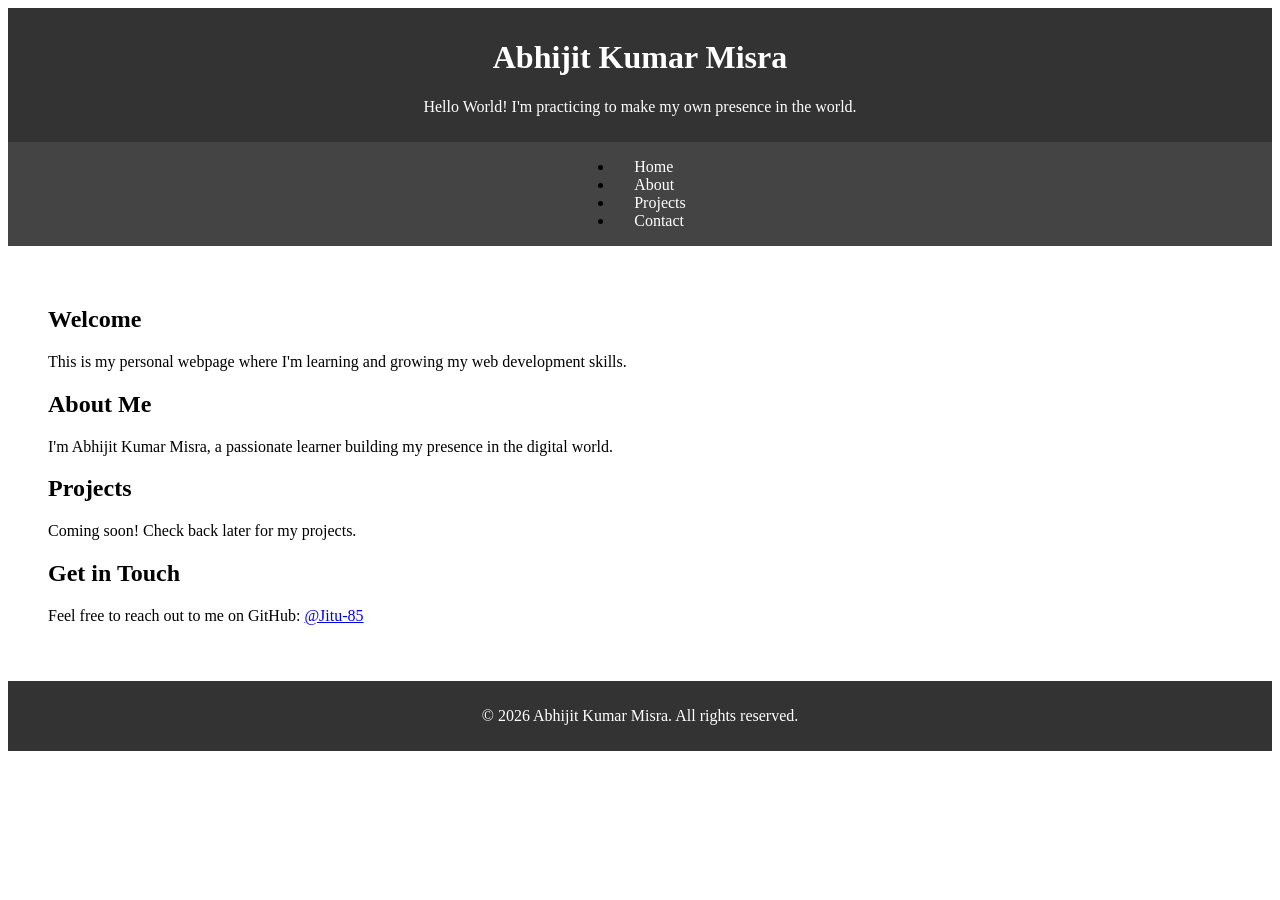
<file: index.html>
<!DOCTYPE html>
<html lang="en">
<head>
    <meta charset="UTF-8">
    <meta name="viewport" content="width=device-width, initial-scale=1.0">
    <meta name="description" content="Personal webpage of Abhijit Kumar Misra">
    <title>Abhijit Kumar Misra - My Webpage</title>
    <link rel="stylesheet" href="styles.css">
</head>
<body>
    <header class="header">
        <div class="container">
            <h1>Abhijit Kumar Misra</h1>
            <p class="tagline">Hello World! I'm practicing to make my own presence in the world.</p>
        </div>
    </header>
    
    <nav class="navbar">
        <div class="container">
            <ul>
                <li><a href="#home">Home</a></li>
                <li><a href="#about">About</a></li>
                <li><a href="#projects">Projects</a></li>
                <li><a href="#contact">Contact</a></li>
            </ul>
        </div>
    </nav>

    <main class="container">
        <section id="home" class="section">
            <h2>Welcome</h2>
            <p>This is my personal webpage where I'm learning and growing my web development skills.</p>
        </section>

        <section id="about" class="section">
            <h2>About Me</h2>
            <p>I'm Abhijit Kumar Misra, a passionate learner building my presence in the digital world.</p>
        </section>

        <section id="projects" class="section">
            <h2>Projects</h2>
            <p>Coming soon! Check back later for my projects.</p>
        </section>

        <section id="contact" class="section">
            <h2>Get in Touch</h2>
            <p>Feel free to reach out to me on GitHub: <a href="https://github.com/Jitu-85">@Jitu-85</a></p>
        </section>
    </main>

    <footer class="footer">
        <div class="container">
            <p>&copy; 2026 Abhijit Kumar Misra. All rights reserved.</p>
        </div>
    </footer>
</body>
</html>
</file>
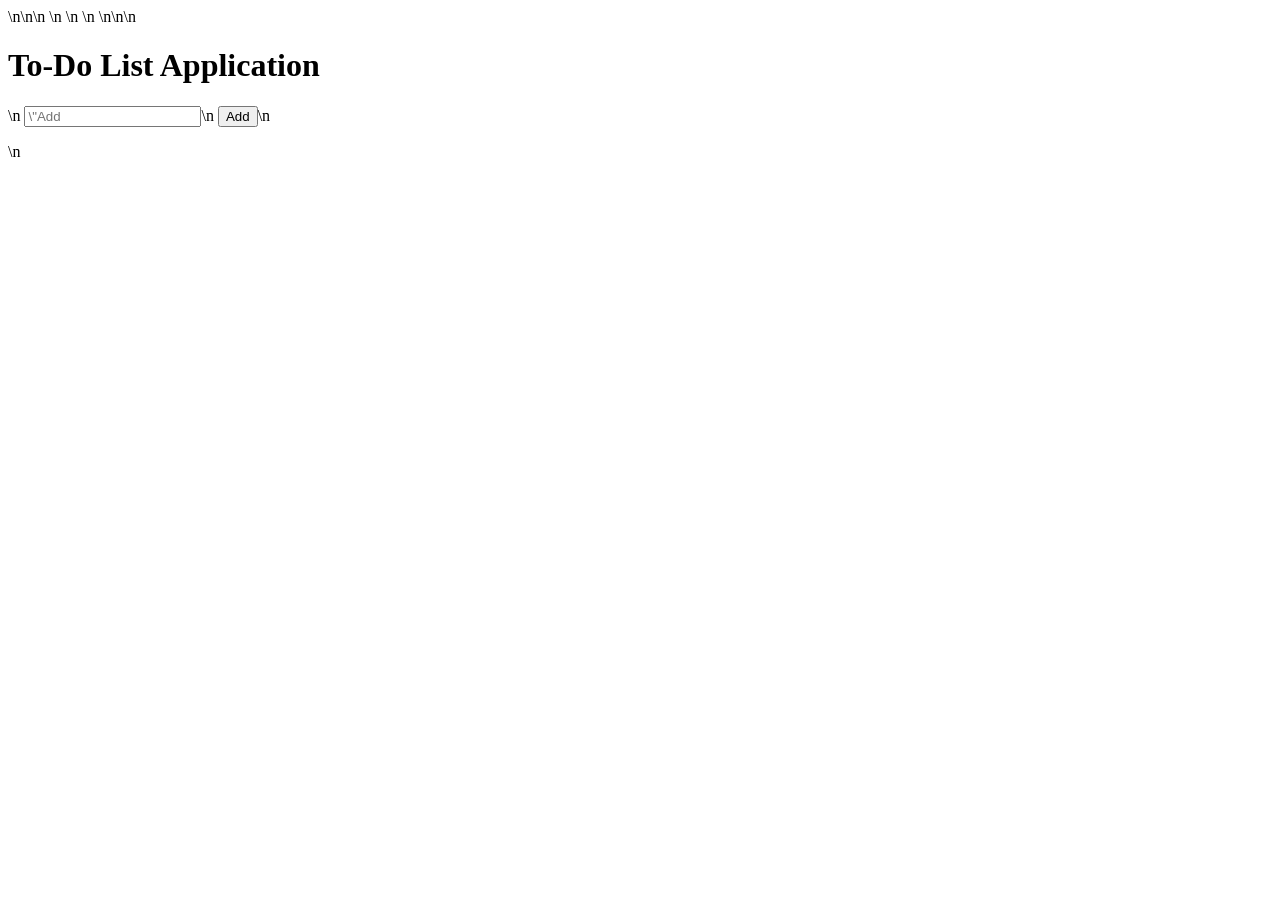
<file: todo.html>
<!DOCTYPE html>\n<html lang=\"en\">\n<head>\n    <meta charset=\"UTF-8\">\n    <meta name=\"viewport\" content=\"width=device-width, initial-scale=1.0\">\n    <title>To-Do List Application</title>\n    <style>\n        body { font-family: Arial, sans-serif; margin: 0; padding: 20px; }\n        input[type=\"text\"] { width: 300px; padding: 10px; }\n        button { padding: 10px; }\n        ul { list-style-type: none; padding: 0; }\n        li { padding: 8px; margin: 5px 0; background: #f4f4f4; }\n    </style>\n</head>\n<body>\n    <h1>To-Do List Application</h1>\n    <input type=\"text\" id=\"taskInput\" placeholder=\"Add a new task...\">\n    <button id=\"addTaskButton\">Add</button>\n    <ul id=\"taskList\"></ul>\n    <script>\n        const taskInput = document.getElementById(\"taskInput\");\n        const addTaskButton = document.getElementById(\"addTaskButton\");\n        const taskList = document.getElementById(\"taskList\");\n\n        let tasks = JSON.parse(localStorage.getItem(\"tasks\")) || [];\n\n        function renderTasks() {\n            taskList.innerHTML = tasks.map((task, index) => `\\n                <li>\\n                    \\${task} \\ <button onclick=\"removeTask(\\${index})\">Remove</button>\\n                </li>\\n            `).join(\"\");\n        }\n\n        function addTask() {\n            const task = taskInput.value;\n            if (task) {\n                tasks.push(task);\n                localStorage.setItem(\"tasks\", JSON.stringify(tasks));\n                taskInput.value = \"\";\n                renderTasks();\n            }\n        }\n\n        function removeTask(index) {\n            tasks.splice(index, 1);\n            localStorage.setItem(\"tasks\", JSON.stringify(tasks));\n            renderTasks();\n        }\n\n        addTaskButton.addEventListener(\"click\", addTask);\n        renderTasks();\n    <\/script>\n</body>\n</html>\n
</file>
<file: styles.css>
.body {
    font-family: 'Arial', sans-serif;
    margin: 0;
    padding: 0;
    background-color: #f4f4f4;
}

header {
    background-color: #333;
    color: white;
    padding: 10px 0;
    text-align: center;
}

nav {
    display: flex;
    justify-content: center;
    background-color: #444;
}

nav a {
    color: white;
    padding: 14px 20px;
    text-decoration: none;
}

nav a:hover {
    background-color: #555;
}

main {
    padding: 20px;
    margin: 20px;
    background-color: white;
    border-radius: 5px;
}

footer {
    text-align: center;
    padding: 10px 0;
    background-color: #333;
    color: white;
}

@media (max-width: 600px) {
    nav {
        flex-direction: column;
    }
    main {
        margin: 10px;
        padding: 10px;
    }
}
</file>
